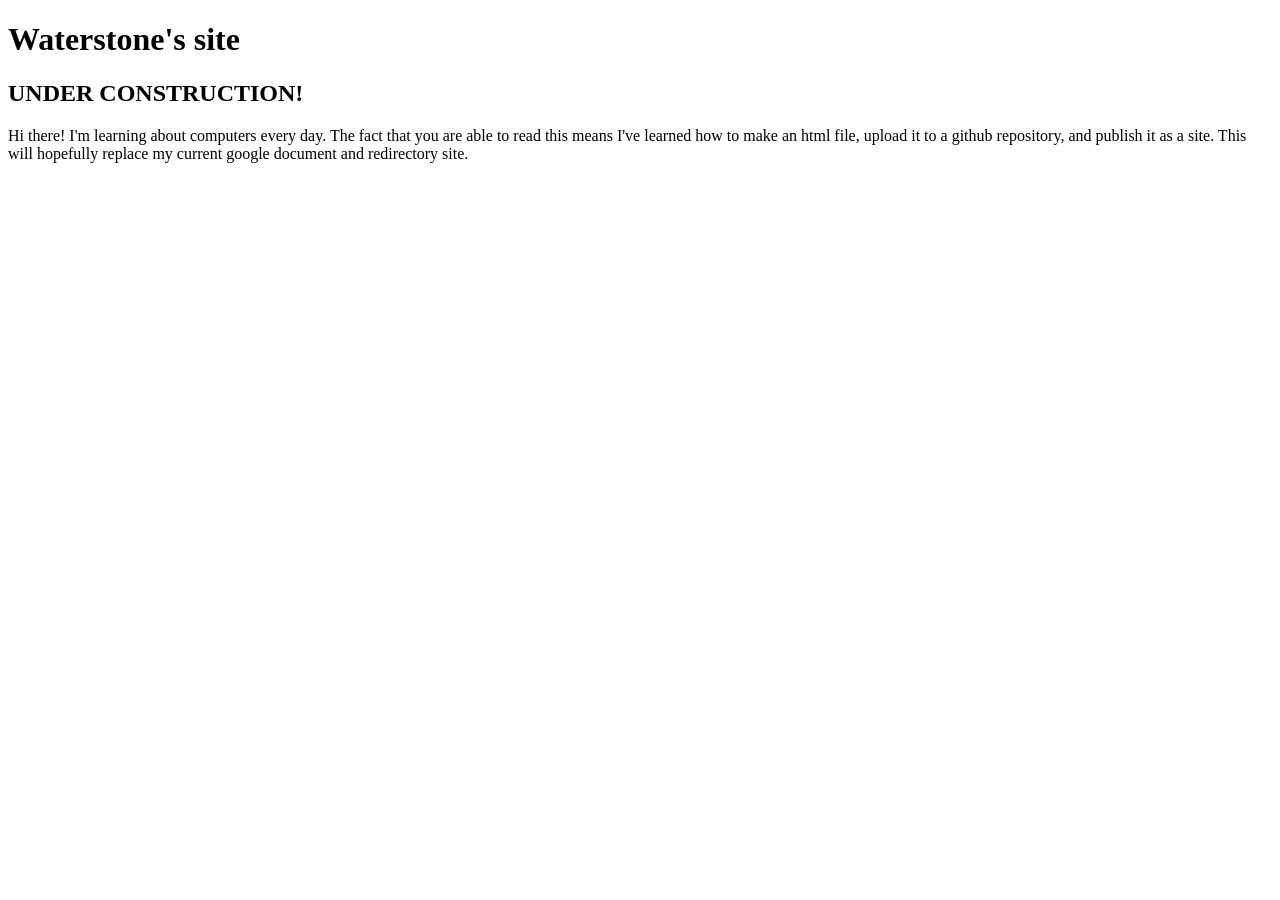
<file: Index.html>
<!DOCTYPE html>

<html>
    <body>
        <h1>Waterstone's site</h1>
        <h2>UNDER CONSTRUCTION!</h2>
        <p>Hi there! I'm learning about computers every day. The fact that you are able to read this means I've learned how to make an html file, upload it to a github repository, and publish it as a site. This will hopefully replace my current google document and redirectory site.</p>
    </body>
</html>
</file>
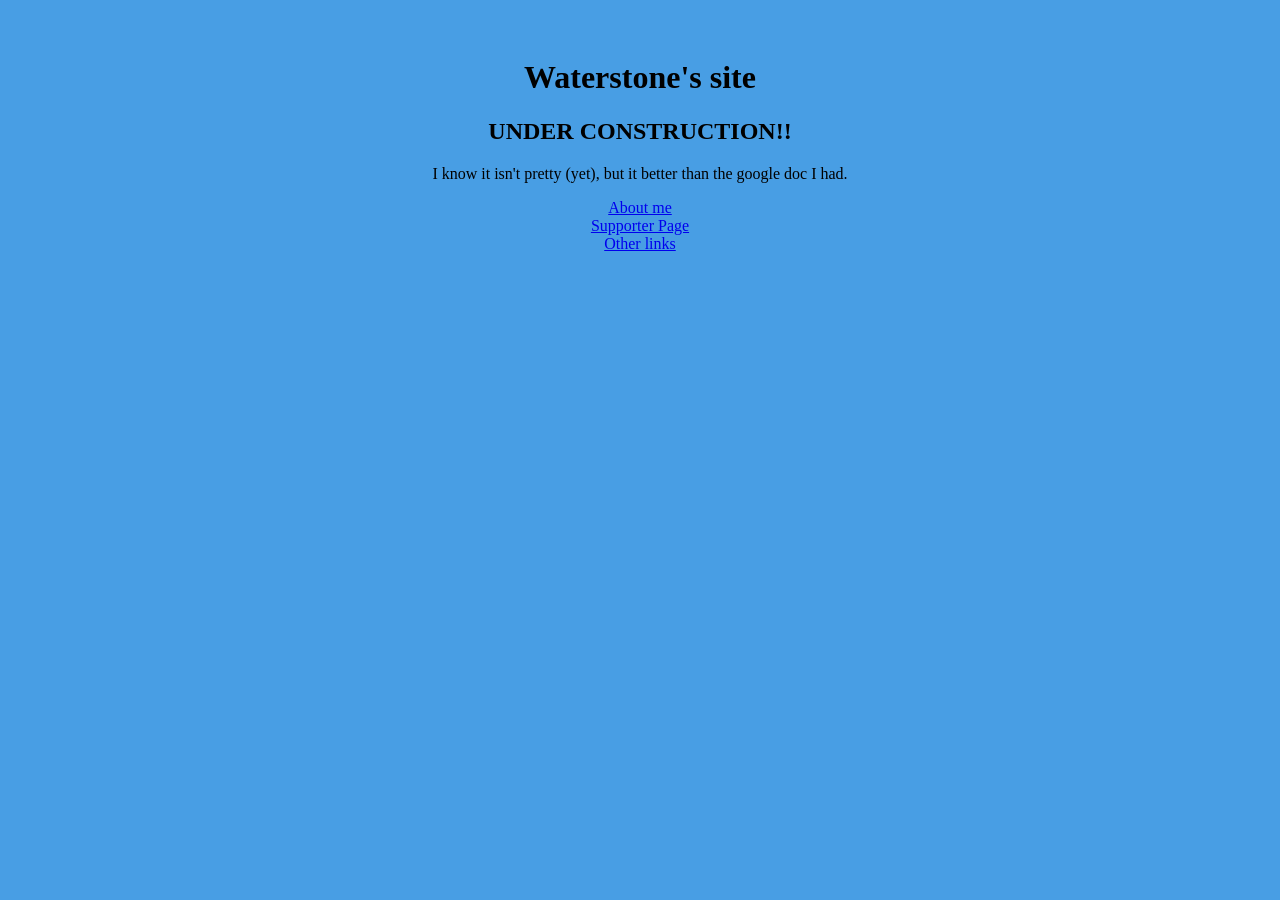
<file: index.html>
<!DOCTYPE html>

<html>
     <head>
          <link rel="stylesheet" href="style.css">
          <link rel="icon" type="image/x-icon" href="/images/favicon.ico">
          <title>Waterstone's Site</title>
     </head>
    <body>
          <h1>Waterstone's site</h1>
          <h2>UNDER CONSTRUCTION!!</h2>
          <p>I know it isn't pretty (yet), but it better than the google doc I had.</p>
          <a href="/hm07waterstone/about">About me</a>
          <br> 
          <a href="/hm07waterstone/supporter">Supporter Page</a>
          <br>
          <a href="/hm07waterstone/redirect">Other links</a>
    </body>
</html>
</file>
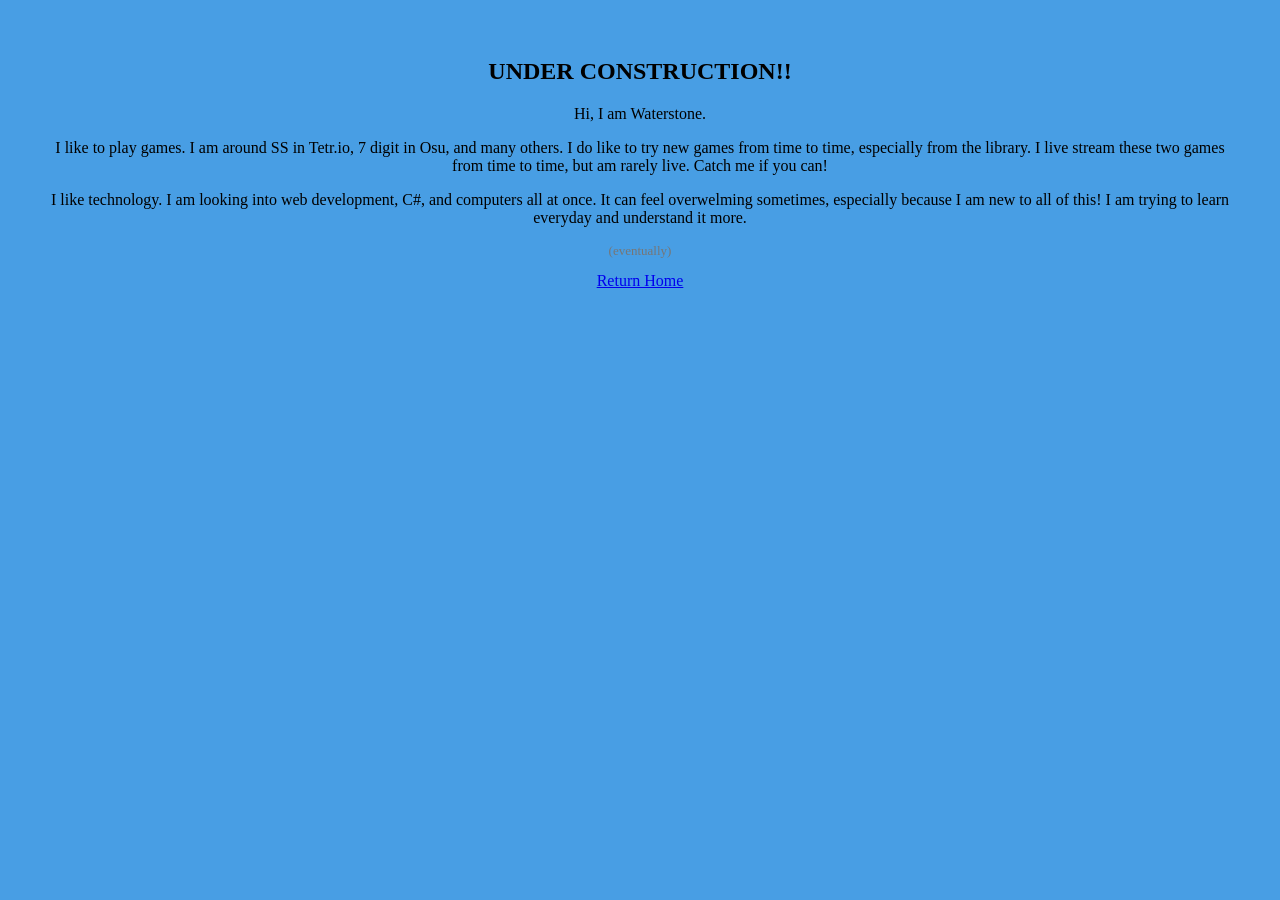
<file: about.html>
<!DOCTYPE html>

<link rel="stylesheet" href="style.css">
<body>
  <title>About Waterstone</title>
  <h2>UNDER CONSTRUCTION!!</h2>
  <p>Hi, I am Waterstone.</p>
  <p>I like to play games. I am around SS in Tetr.io, 7 digit in Osu, and many others. I do like to try new games from time to time, especially from the library. I live stream these two games from time to time, but am rarely live. Catch me if you can!</p>
  <p>I like technology. I am looking into web development, C#, and computers all at once. It can feel overwelming sometimes, especially because I am new to all of this! I am trying to learn everyday and understand it more.</p>
  <p style="font-size: 13px; color: #767676;">(eventually)</p>
  <a href="/hm07waterstone/index">Return Home</a>
</body>
</file>
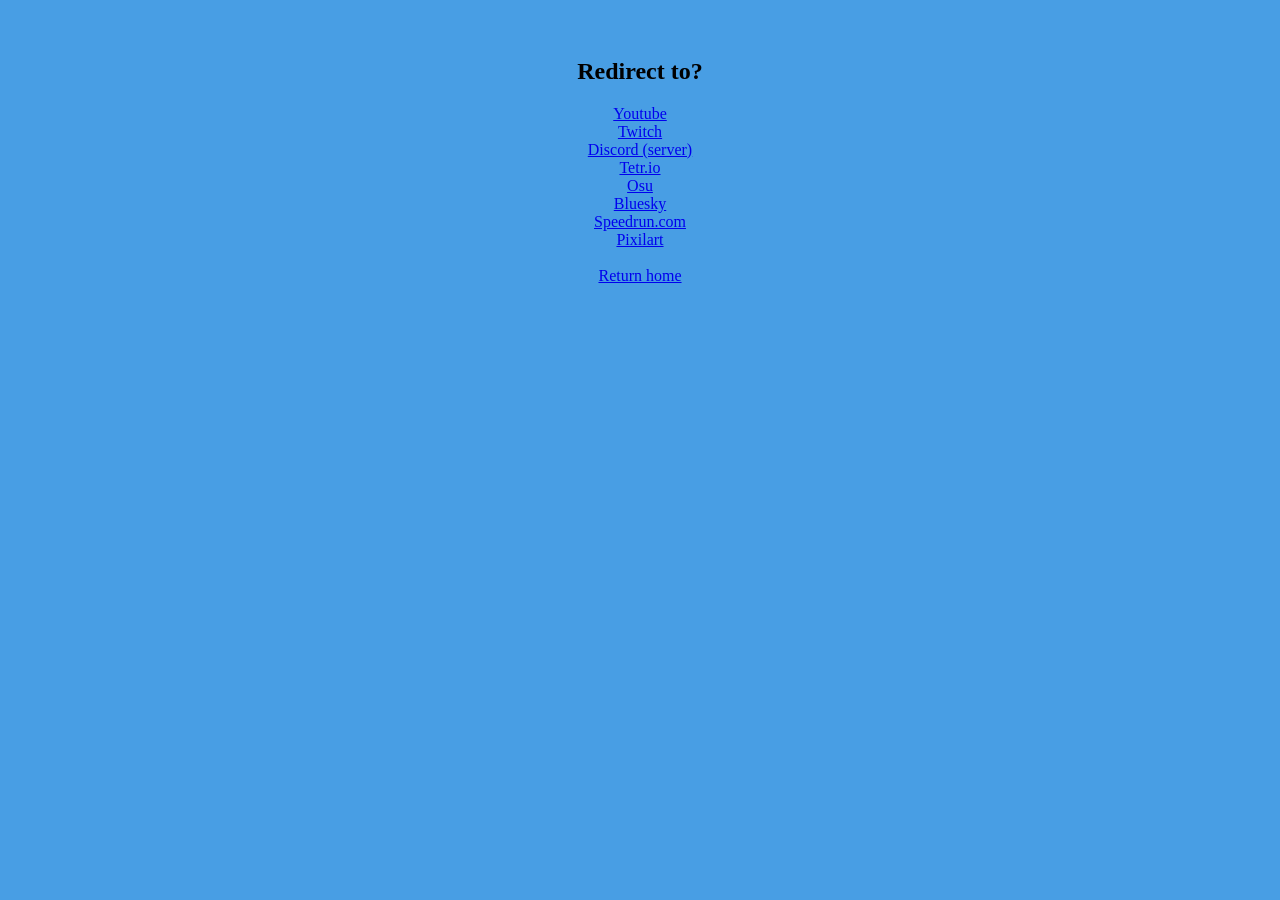
<file: redirect.html>
<!DOCTYPE html>

<html>
 <link rel="stylesheet" href="style.css">
  <body>
    <title>Redirection to?</title>
    <h2>Redirect to?</h2>
    <a href="https://www.youtube.com/@Waterstone33">Youtube</a>
    <br>
    <a href="https://www.twitch.tv/waterstone33">Twitch</a>
    <br>
    <a href="https://www.discord.com/invite/UwWSZPBTV8">Discord (server)</a>
    <br>
    <a href="https://ch.tetr.io/u/waterstone">Tetr.io</a>
    <br>
    <a href="https://osu.ppy.sh/users/39418102">Osu</a>
    <br>
    <a href="https://www.bsky.app/profile/waterstone33.bsky.social">Bluesky</a>
    <br>
    <a href="https://www.speedrun.com/users/Waterstone" title="Maybe I should speedrun again...">Speedrun.com</a>
    <br>
    <a href="https://www.pixilart.com/waterstone" title="I should make more art...">Pixilart</a>
    <br>
    <br>
    <a href="/hm07waterstone/index">Return home</a>
  </body>
</html>
</file>
<file: style.css>
body {
  background-color: #489EE4;
  text-align: center;
  padding: 30px;
}
</file>
